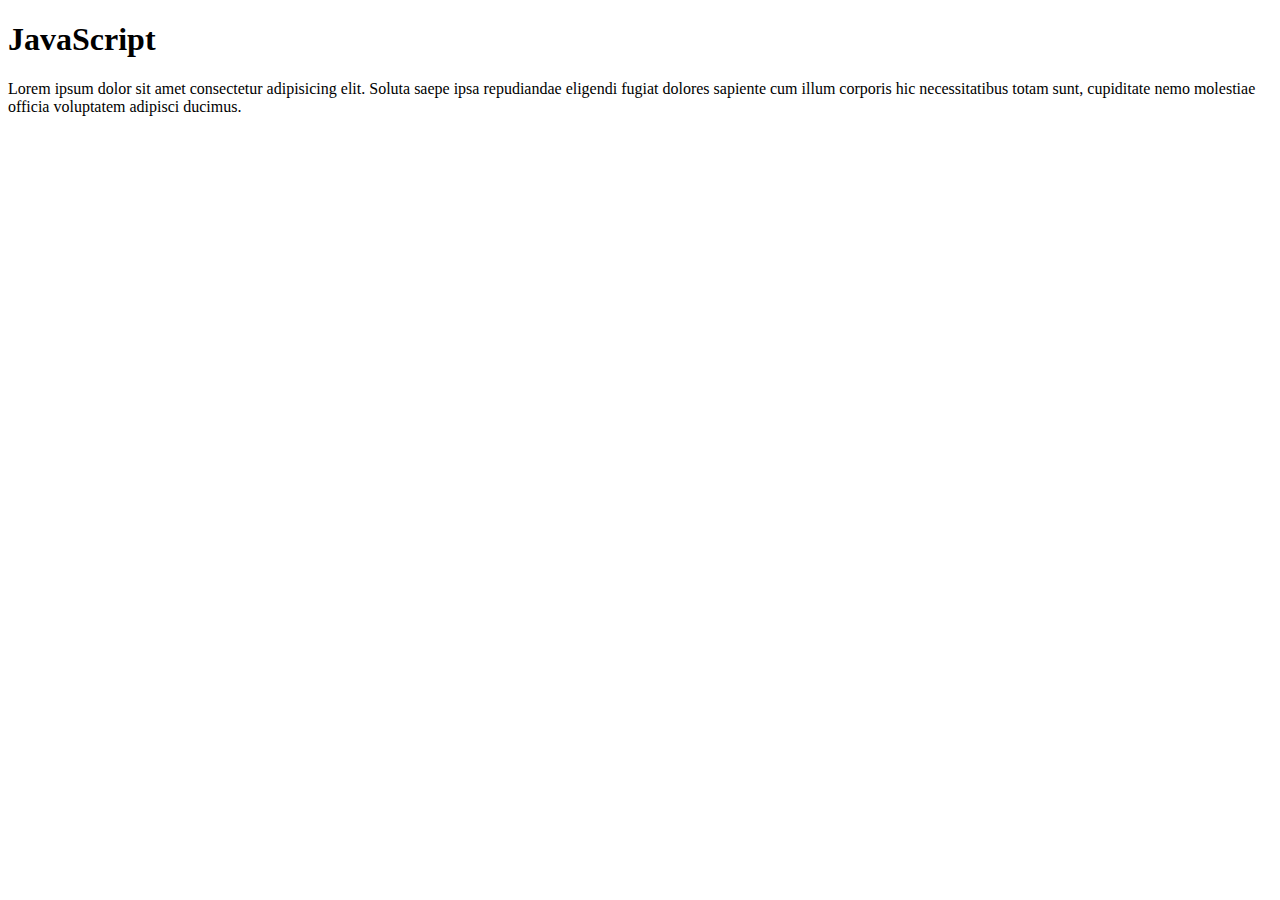
<file: 01_Intro/index.html>
<!DOCTYPE html>
<html lang="en">
<head>
    <meta charset="UTF-8">
    <meta http-equiv="X-UA-Compatible" content="IE=edge">
    <meta name="viewport" content="width=device-width, initial-scale=1.0">
    <title>Intro to JS</title>
    
</head>
<body>
    <h1>JavaScript</h1>
    <p>Lorem ipsum dolor sit amet consectetur adipisicing elit. Soluta saepe ipsa repudiandae eligendi fugiat dolores sapiente cum illum corporis hic necessitatibus totam sunt, cupiditate nemo molestiae officia voluptatem adipisci ducimus.</p>
    <!-- DOM -->
    
    <!-- <script src="./main.js"></script> -->
    <!-- <script src="./operators.js"></script> -->
    <!-- <script src="./if_switch.js"></script> -->
    <!-- <script src="./logic_statements.js"></script> -->
    <script src="./cycles.js"></script>
</body>
</html>
</file>
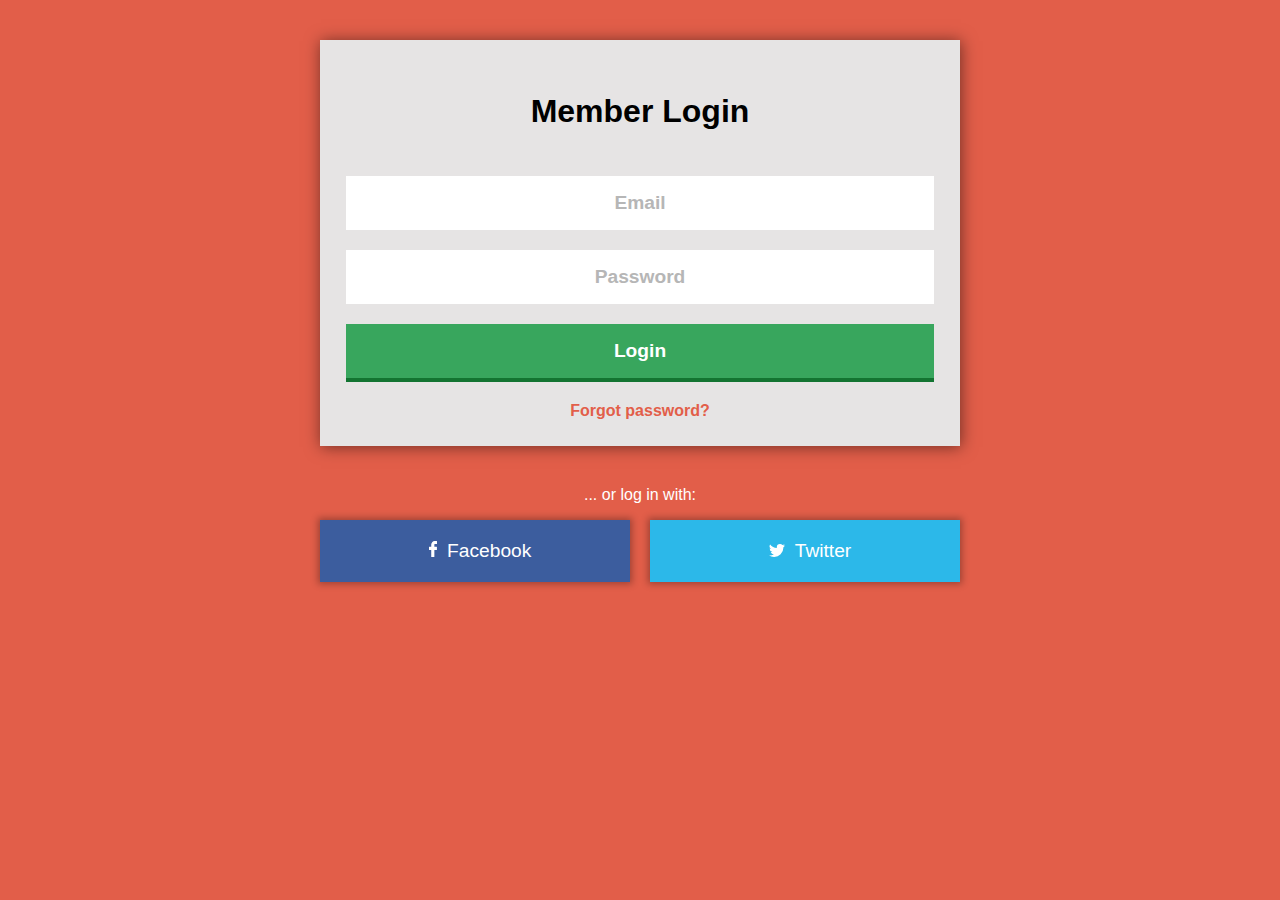
<file: 02_Forms/index.html>
<!DOCTYPE html>
<html lang="en">
<head>
    <meta charset="UTF-8">
    <meta http-equiv="X-UA-Compatible" content="IE=edge">
    <meta name="viewport" content="width=device-width, initial-scale=1.0">
    <title>Login Form</title>
    <link rel="stylesheet" href="style.css">
</head>
<body>
    <main class="container">
        <form>
            <h2>Member Login</h2>
            <input type="email" placeholder="Email">
            <input type="password" placeholder="Password">
            <button type="submit">Login</button>
            <a href="#">Forgot password?</a>
        </form>
        <p>... or log in with:</p>
        <div id="socials">
            <a href="https://facebook.com" id="facebook-ref"><img src="./icons/facebook.svg">Facebook</a>
            <a href="https://twitter.com" id="twitter-ref"><img src="./icons/twitter.svg">Twitter</a>
        </div>
    </main>
</body>
</html>
</file>
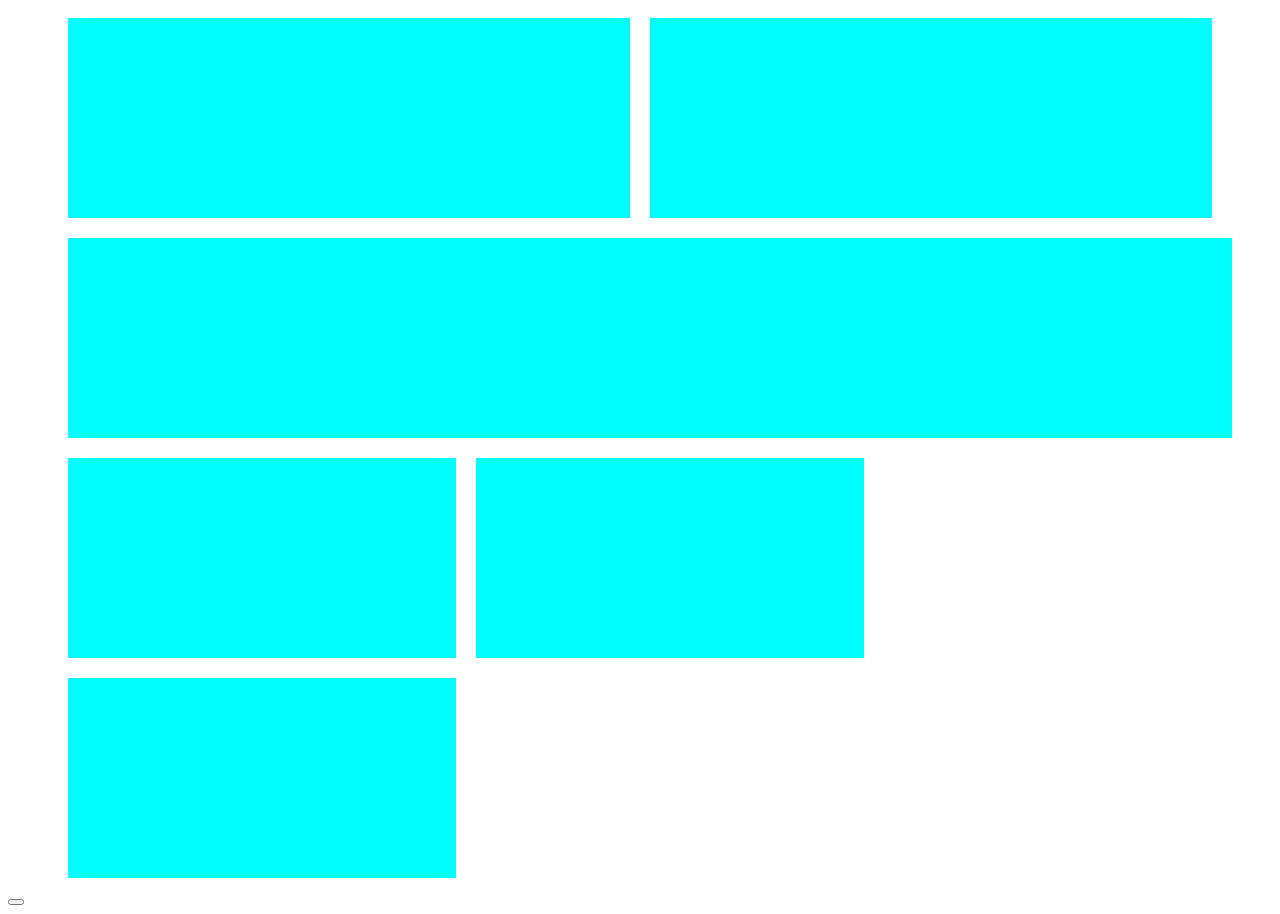
<file: 04_Bootstrap-grid/index.html>
<!DOCTYPE html>
<html lang="en">
<head>
    <meta charset="UTF-8">
    <meta http-equiv="X-UA-Compatible" content="IE=edge">
    <meta name="viewport" content="width=device-width, initial-scale=1.0">
    <title>Document</title>

    <link rel="stylesheet" href="./bootstrap-grid.css">

    <style>
        .block {
            background-color: cyan;
            /* width: 200px; */
            height: 200px;
            margin: 10px;
        }
    </style>
</head>
<body>
    <div class="container">
        <div class="row">
            <div class="col block"></div>
            <div class="col block"></div>
            <div class="col-12 block"></div>
            <div class="col-4 block"></div>
            <div class="col-4 block"></div>
            <div class="col-4 block"></div>
        </div>
    </div>
    <button class="btn btn-primary"></button>
</body>
</html>
</file>
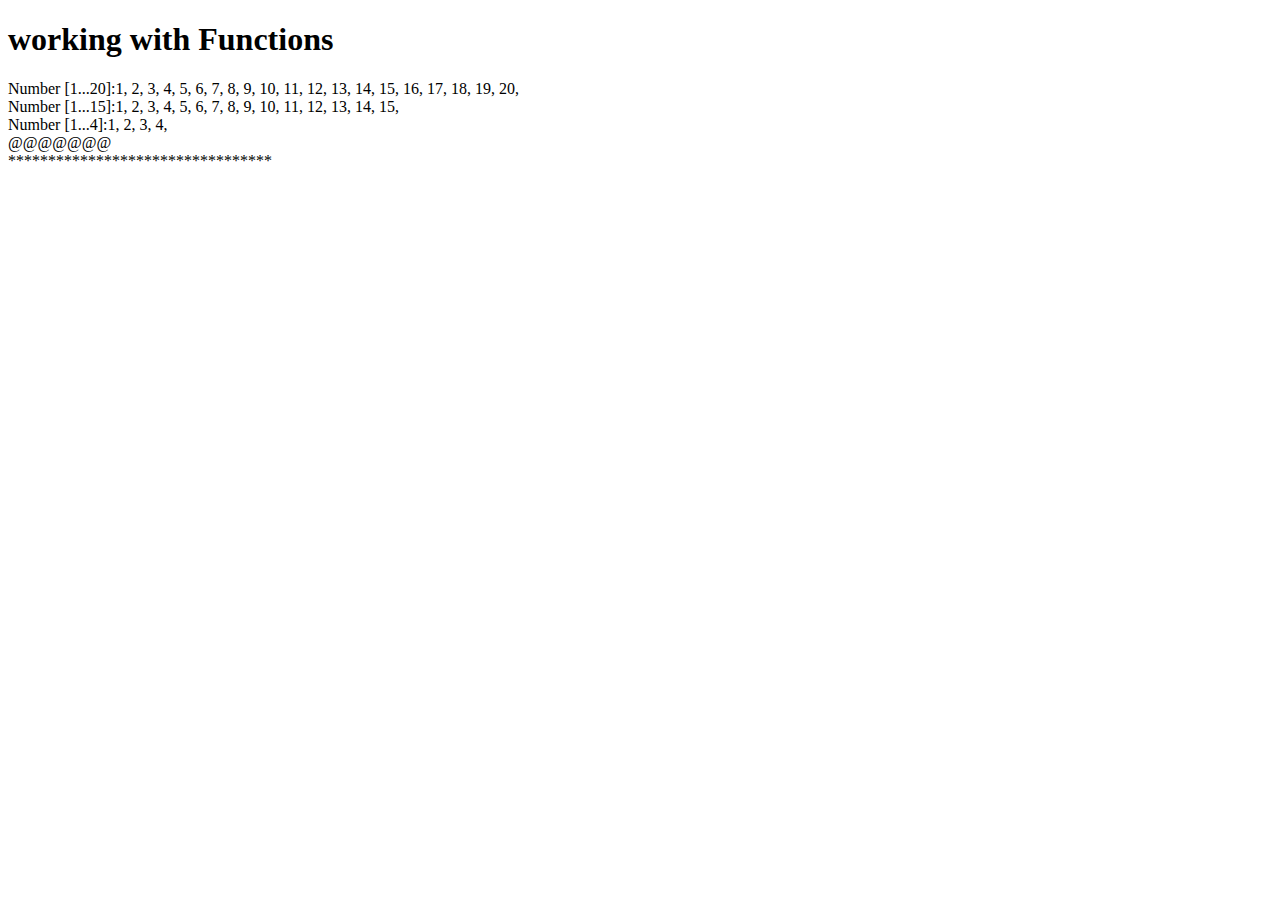
<file: 05_Functions/index.html>
<!DOCTYPE html>
<html lang="en">
<head>
    <meta charset="UTF-8">
    <meta http-equiv="X-UA-Compatible" content="IE=edge">
    <meta name="viewport" content="width=device-width, initial-scale=1.0">
    <title>Functions</title>

    <style>
        .block {
            margin: 10px;
            display: inline-block;
        }
    </style>
</head>
<body>
    <h1>working with Functions</h1>


    <div id="block-container">
       
        
    </div>

    <script src="./main.js"></script>
</body>
</html>
</file>
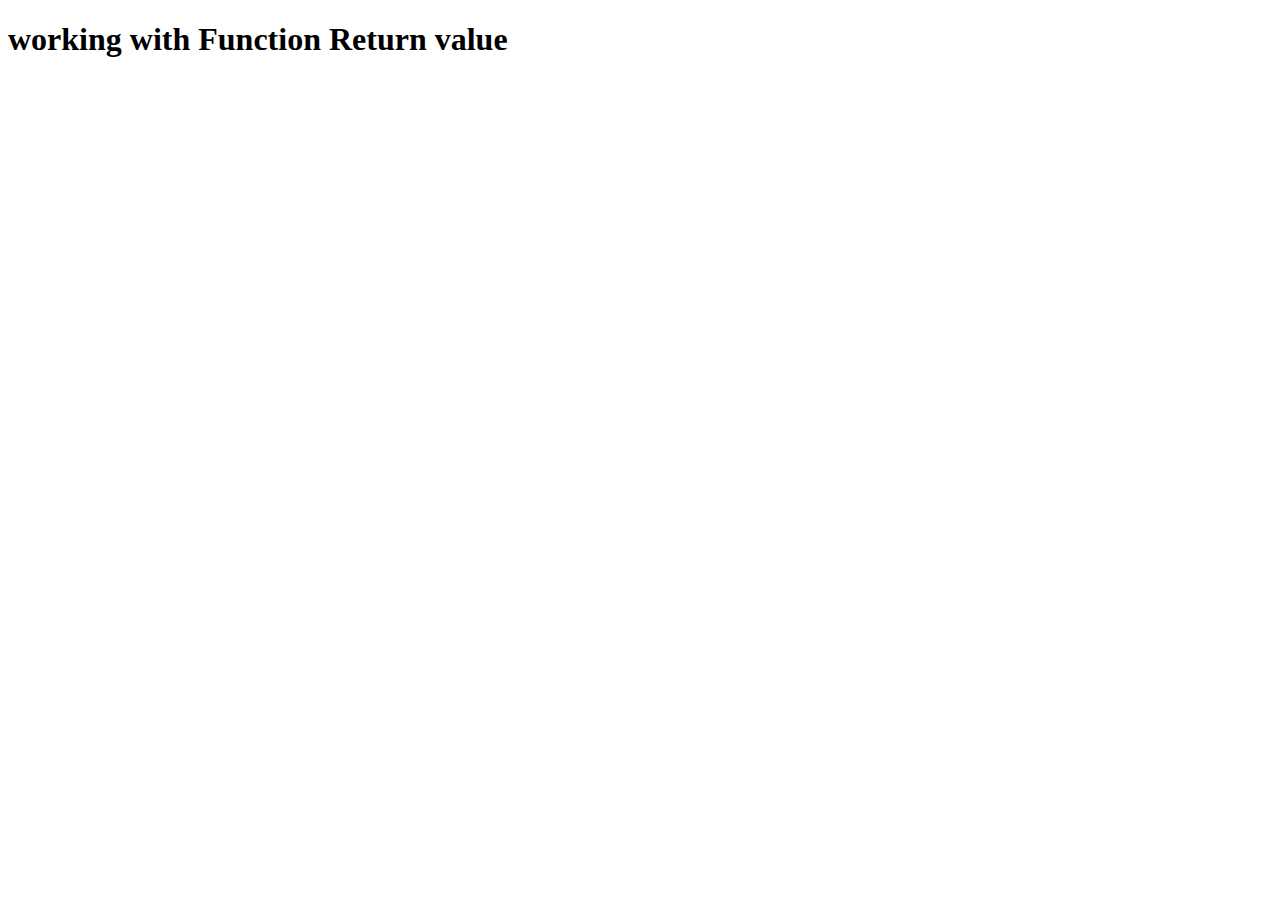
<file: 06_Function_return/index.html>
<!DOCTYPE html>
<html lang="en">
<head>
    <meta charset="UTF-8">
    <meta http-equiv="X-UA-Compatible" content="IE=edge">
    <meta name="viewport" content="width=device-width, initial-scale=1.0">
    <title>Function Return value</title>

</head>
<body>
    <h1>working with Function Return value</h1>

    <script src="./main.js"></script>
</body>
</html>
</file>
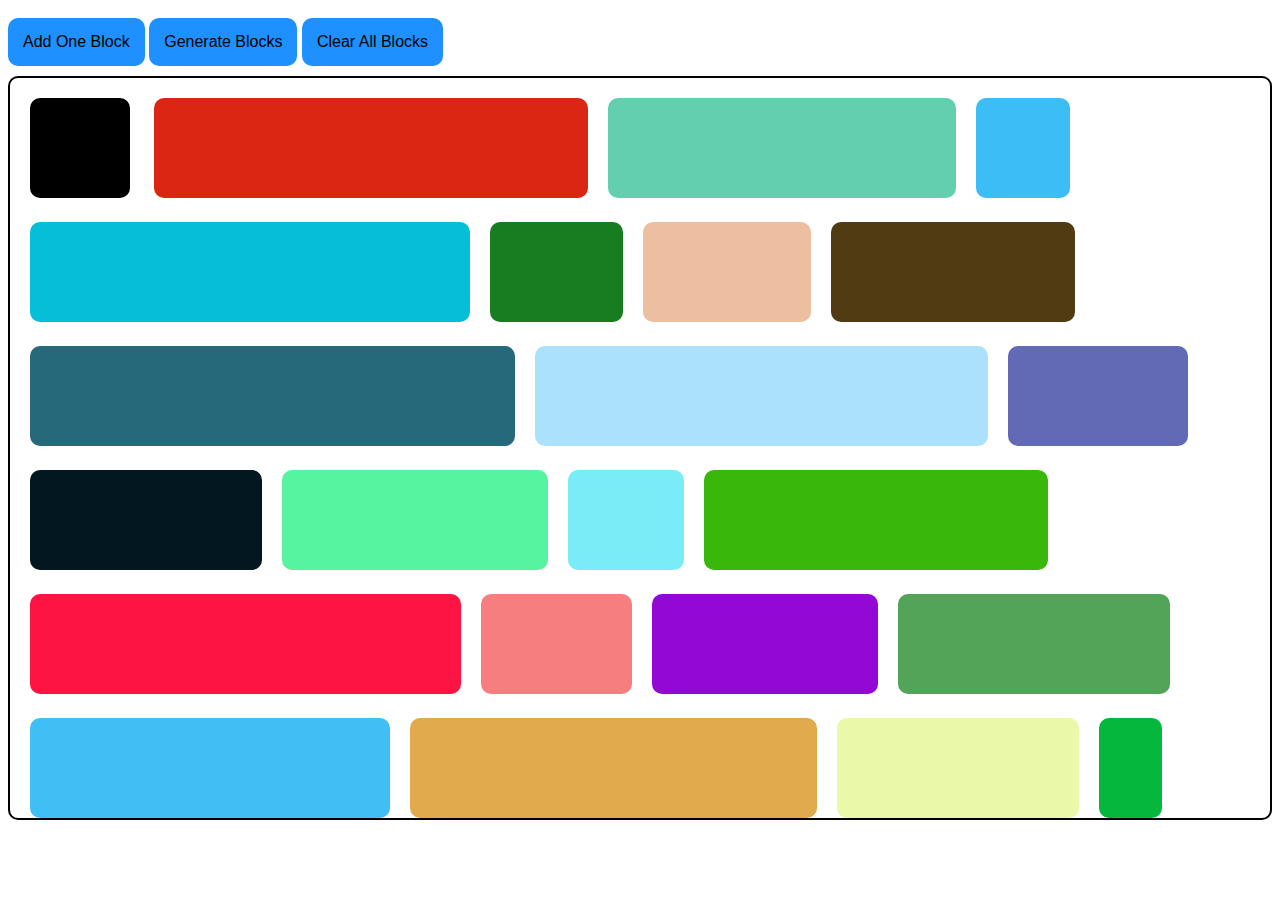
<file: 07_Functions_Practice/index.html>
<!DOCTYPE html>
<html lang="en">
<head>
    <meta charset="UTF-8">
    <meta http-equiv="X-UA-Compatible" content="IE=edge">
    <meta name="viewport" content="width=device-width, initial-scale=1.0">
    <title>Working with Functions</title>

    <style>
        body {
            font-family: Arial, Helvetica, sans-serif;
        }
        .container {
            height: 80vh; /* viewport height */
            border: 2px solid black;
            border-radius: 10px;
            padding: 10px;
            overflow: scroll;
        }
        .block {
            background-color: rgb(0, 0, 0);
            width: 100px;
            height: 100px;
            border-radius: 10px;
            margin: 10px;
            display: inline-block;
        }

        .btn {
            background-color: dodgerblue;
            border-radius: 10px;
            padding: 15px;
            text-align: center;
            display: inline-block;
            margin: 10px 0;
        }
        .btn:hover {
            cursor: pointer;
            background-color: rgb(23, 105, 187);
        }
    </style>
</head>
<body>

    <div id="add-btn" class="btn">Add One Block</div>
    <div id="generate-btn" class="btn">Generate Blocks</div>
    <div id="clear-btn" class="btn">Clear All Blocks</div>

    <div class="container">
        <div class="block"></div>
    </div>

    <script src="./main.js"></script>
</body>
</html>
</file>
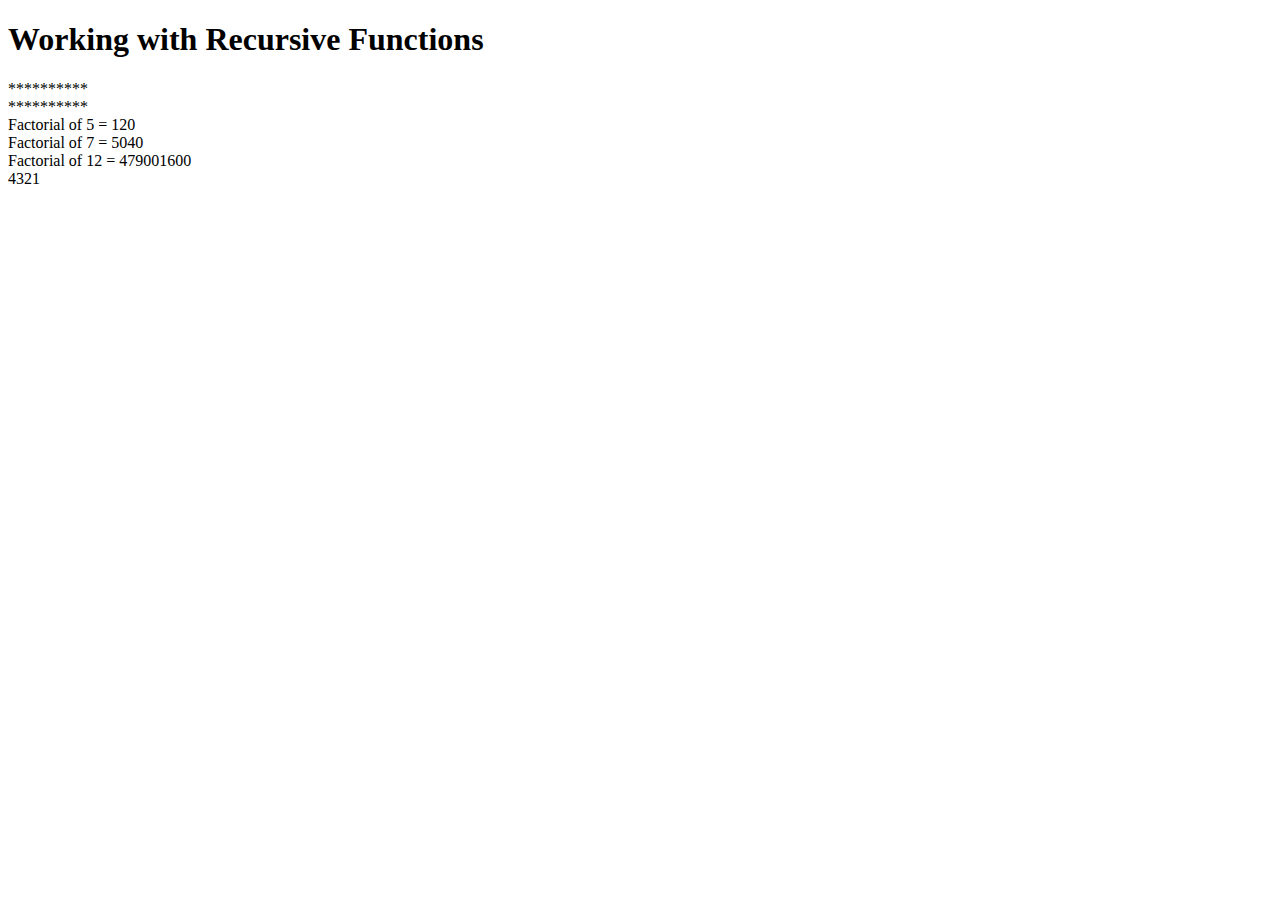
<file: 08_Recursive_Functions/index.html>
<!DOCTYPE html>
<html lang="en">
<head>
    <meta charset="UTF-8">
    <meta http-equiv="X-UA-Compatible" content="IE=edge">
    <meta name="viewport" content="width=device-width, initial-scale=1.0">
    <title>Recursive Functions</title>
</head>
<body>
    <h1>Working with Recursive Functions</h1>

    <script src="./main.js"></script>
</body>
</html>
</file>
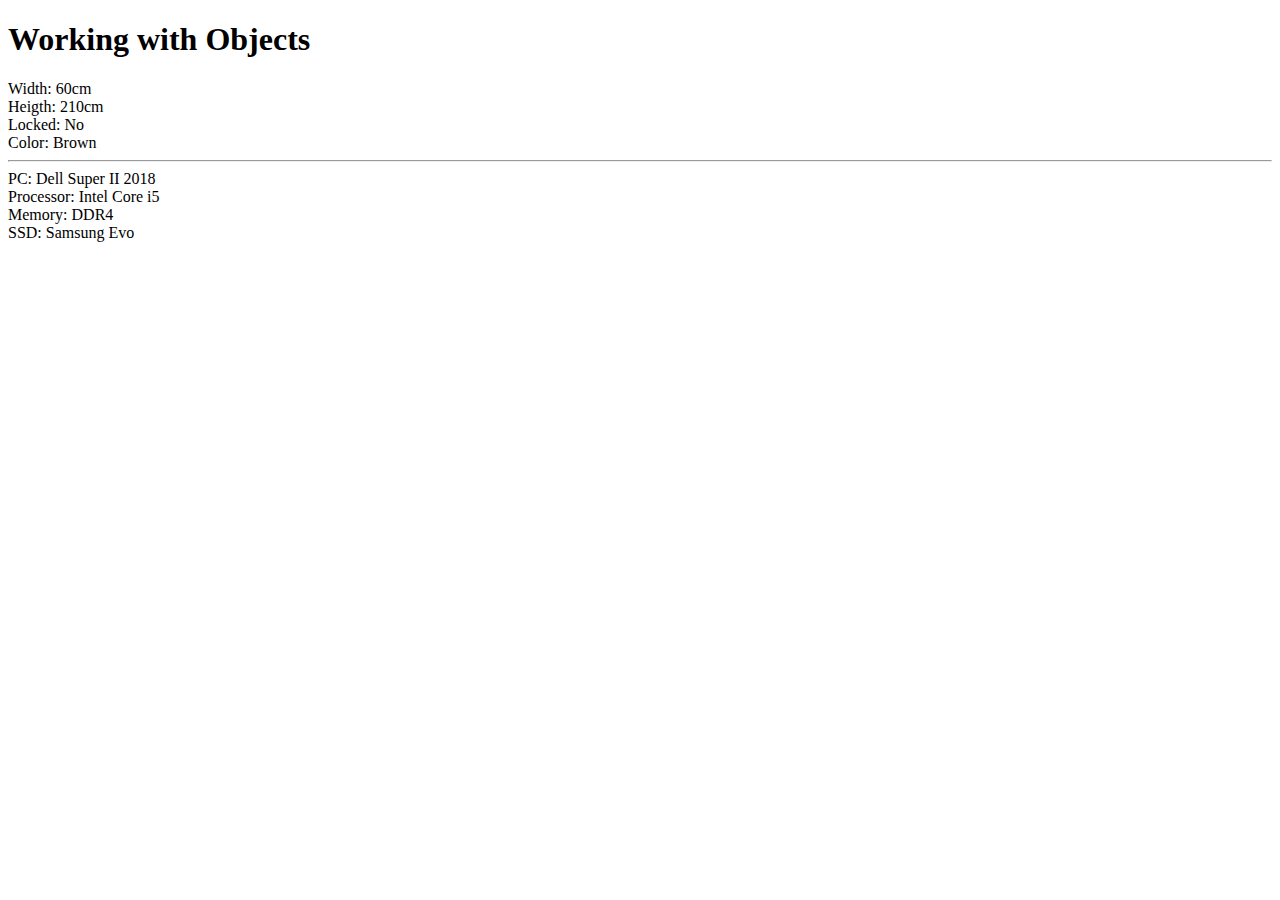
<file: 10_Objects/index.html>
<!DOCTYPE html>
<html lang="en">
<head>
    <meta charset="UTF-8">
    <meta http-equiv="X-UA-Compatible" content="IE=edge">
    <meta name="viewport" content="width=device-width, initial-scale=1.0">
    <title>Intro to Objects</title>
</head>
<body>
    <h1>Working with Objects</h1>

    <script src="./main.js"></script>
</body>
</html>
</file>
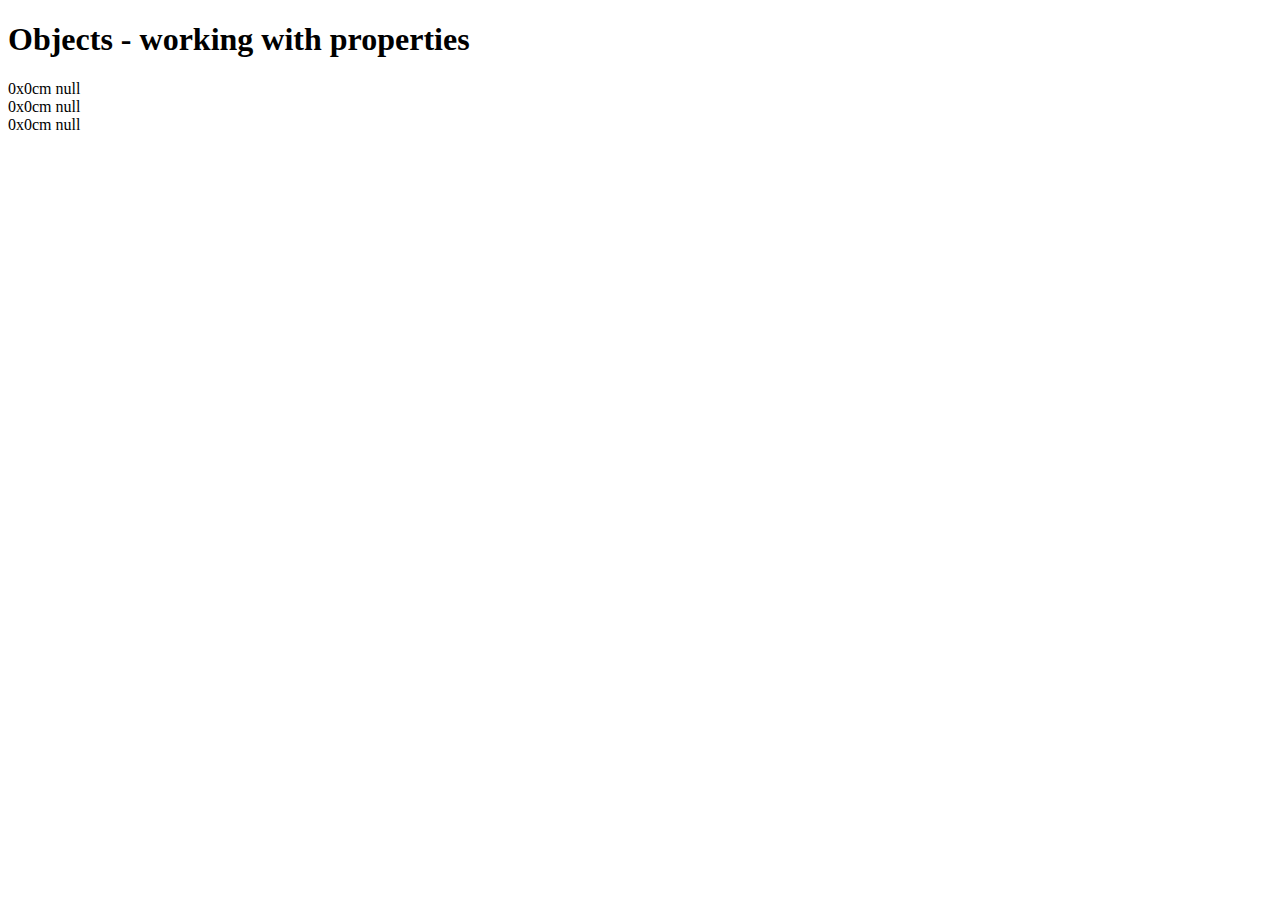
<file: 11_Properties/index.html>
<!DOCTYPE html>
<html lang="en">
<head>
    <meta charset="UTF-8">
    <meta http-equiv="X-UA-Compatible" content="IE=edge">
    <meta name="viewport" content="width=device-width, initial-scale=1.0">
    <title>Objects - working with properties</title>
</head>
<body>
    <h1>Objects - working with properties</h1>

    <script src="./main.js"></script>
</body>
</html>
</file>
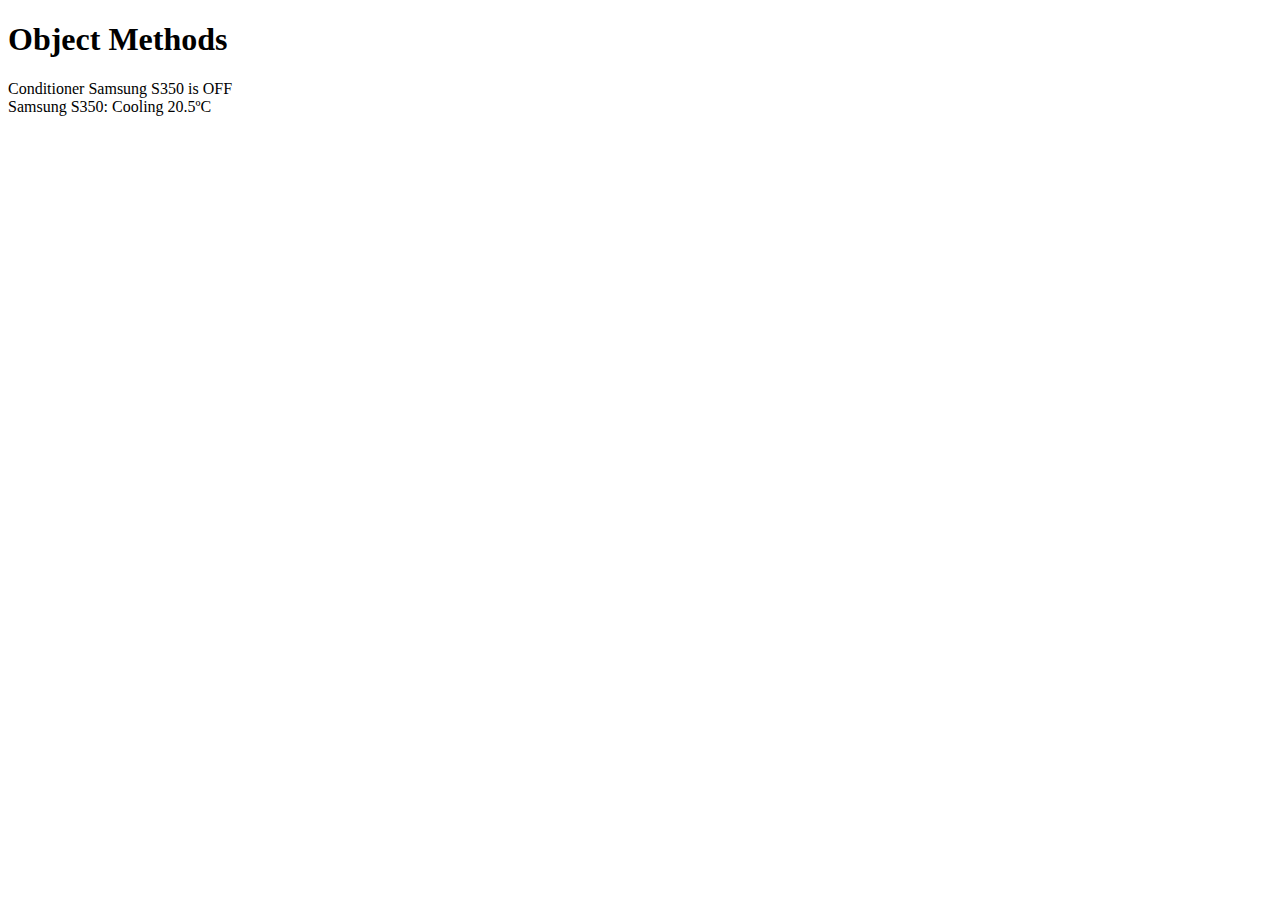
<file: 12_Methods/index.html>
<!DOCTYPE html>
<html lang="en">
<head>
    <meta charset="UTF-8">
    <meta http-equiv="X-UA-Compatible" content="IE=edge">
    <meta name="viewport" content="width=device-width, initial-scale=1.0">
    <title>Object Methods</title>
</head>
<body>
    <h1>Object Methods</h1>

    <script src="./main.js"></script>
</body>
</html>
</file>
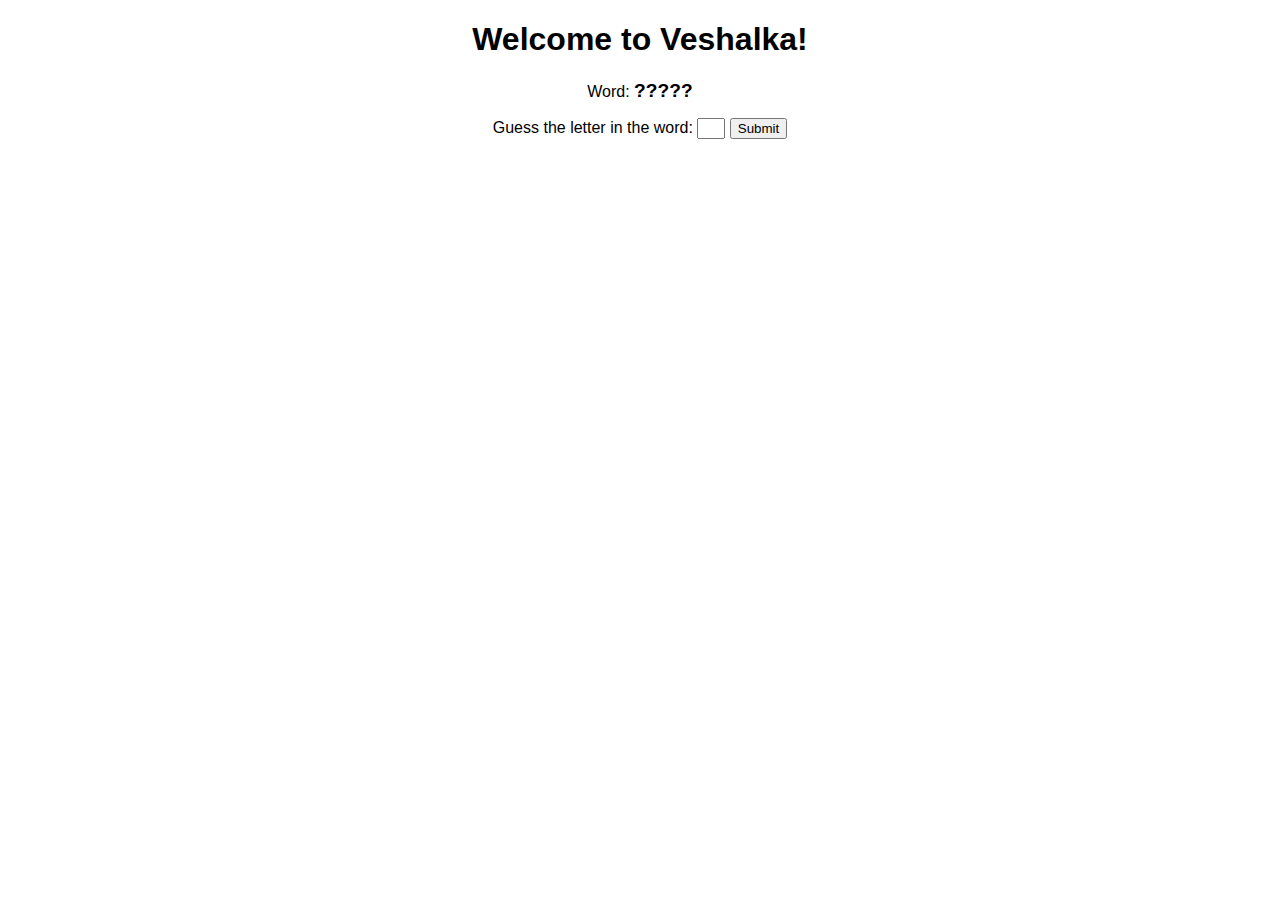
<file: 13_Objects_Veshalka/index.html>
<!DOCTYPE html>
<html lang="en">
<head>
    <meta charset="UTF-8">
    <meta http-equiv="X-UA-Compatible" content="IE=edge">
    <meta name="viewport" content="width=device-width, initial-scale=1.0">
    <title>Veshalka Game</title>
    <style>
        body {
            text-align: center;
            font-family: Arial, Helvetica, sans-serif;
        }
        #generated-word {
            font-size: 1.2em;
            font-weight: bold;
            text-transform: uppercase;
        }
        #text {
            width: 20px;
        }
    </style>
</head>
<body>
    <h1>Welcome to Veshalka!</h1>

    <p>Word: <span id="generated-word"></span></p>
    <div>
        <label>
            Guess the letter in the word:
            <input type="text" id="text">
        </label>
        <button id="submit">Submit</button>
    </div>
    <!-- <small>Real word: <span id="real-word"></span></small> -->

    <script src="./main.js"></script>
</body>
</html>
</file>
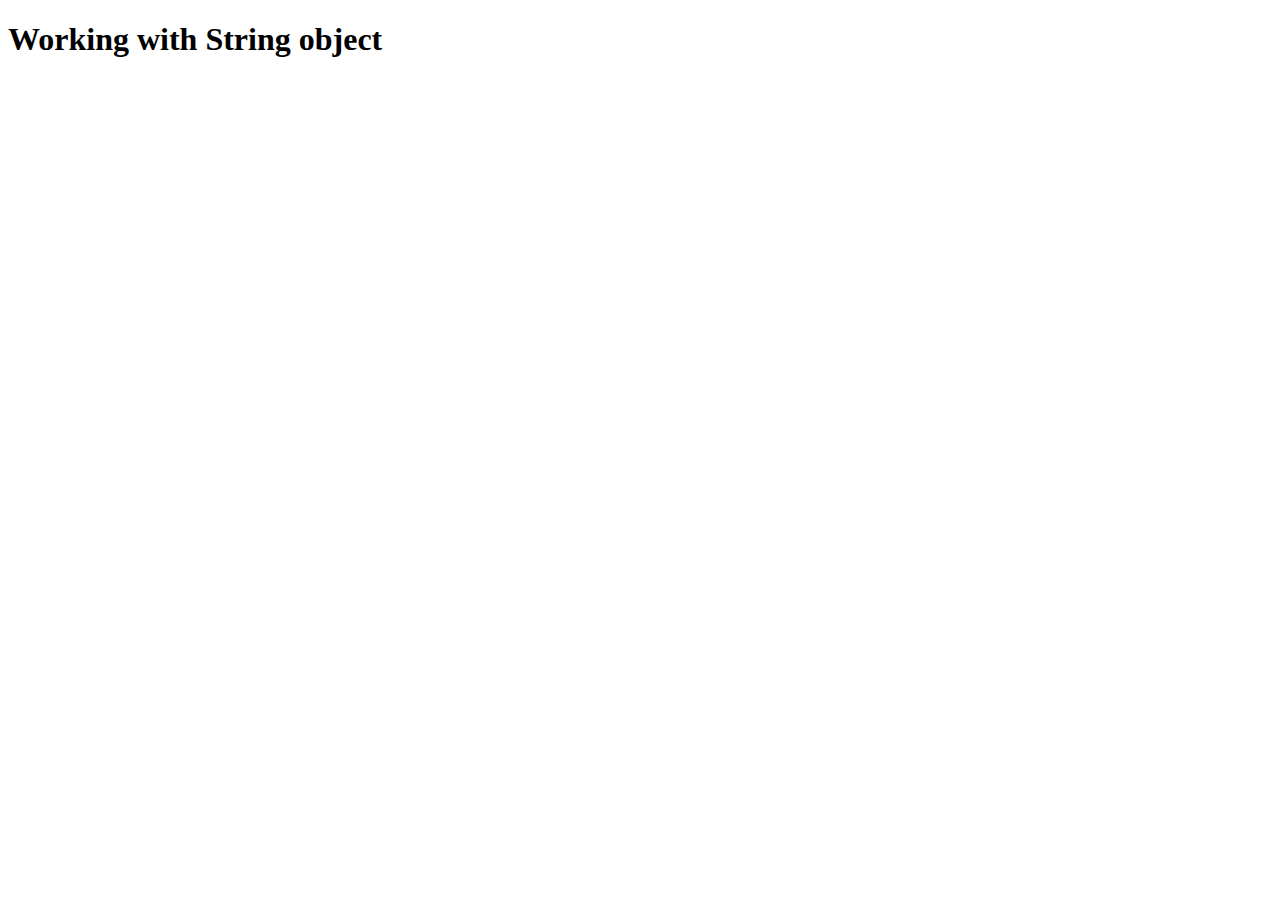
<file: 14_Strings/index.html>
<!DOCTYPE html>
<html lang="en">
<head>
    <meta charset="UTF-8">
    <meta http-equiv="X-UA-Compatible" content="IE=edge">
    <meta name="viewport" content="width=device-width, initial-scale=1.0">
    <title>String in JS</title>
</head>
<body>
    <h1>Working with String object</h1>

    <script src="./main.js"></script>
</body>
</html>
</file>
<file: 02_Forms/style.css>
body {
    font-family: Arial, Helvetica, sans-serif;
    background-color: rgb(226,94,73);
}

h2 {
    font-size: 2em;
    text-align: center;
}

.container {
    width: 70%;
    min-width: 320px;
    max-width: 640px;
    margin: 0 auto;
}
form {
    background-color: rgb(230,228,228);
    margin: 40px 0;
    padding: 26px;
    display: flex;
    flex-direction: column;
    gap: 20px;
    box-shadow: 1px 1px 15px rgba(0, 0, 0, 0.5);
}
input, button {
    font-size: 1.2em;
    padding: 16px 6px;
    border: none;
    outline: none;
    text-align: center;
    font-weight: bold;
}
input, input::placeholder {
    color: rgb(182, 182, 182);
}
button[type="submit"] {
    background-color: rgb(56, 166, 93);
    border-bottom: rgb(19, 116, 49) 4px solid;
    color: white;
}
form a {
    color: rgb(226,94,73);
    font-weight: bold;
    text-align: center;
    text-decoration: none;
}
a:hover {
    text-decoration: underline;
}
p {
    text-align: center;
    color: white;
}

#socials {
    display: flex;
    gap: 20px;
}

#socials a {
    flex-basis: 50%;
    color: white;
    padding: 20px 40px;
    text-decoration: none;
    text-align: center;
    font-size: 1.2em;
    box-shadow: 0px 0px 7px 2px rgba(0, 0, 0, 0.3);
}
#socials a img {
    margin: 0 10px;
}

#facebook-ref {
    background-color: rgb(60, 93, 158);
}
#twitter-ref {
    background-color: rgb(44, 184, 233);
}
</file>
